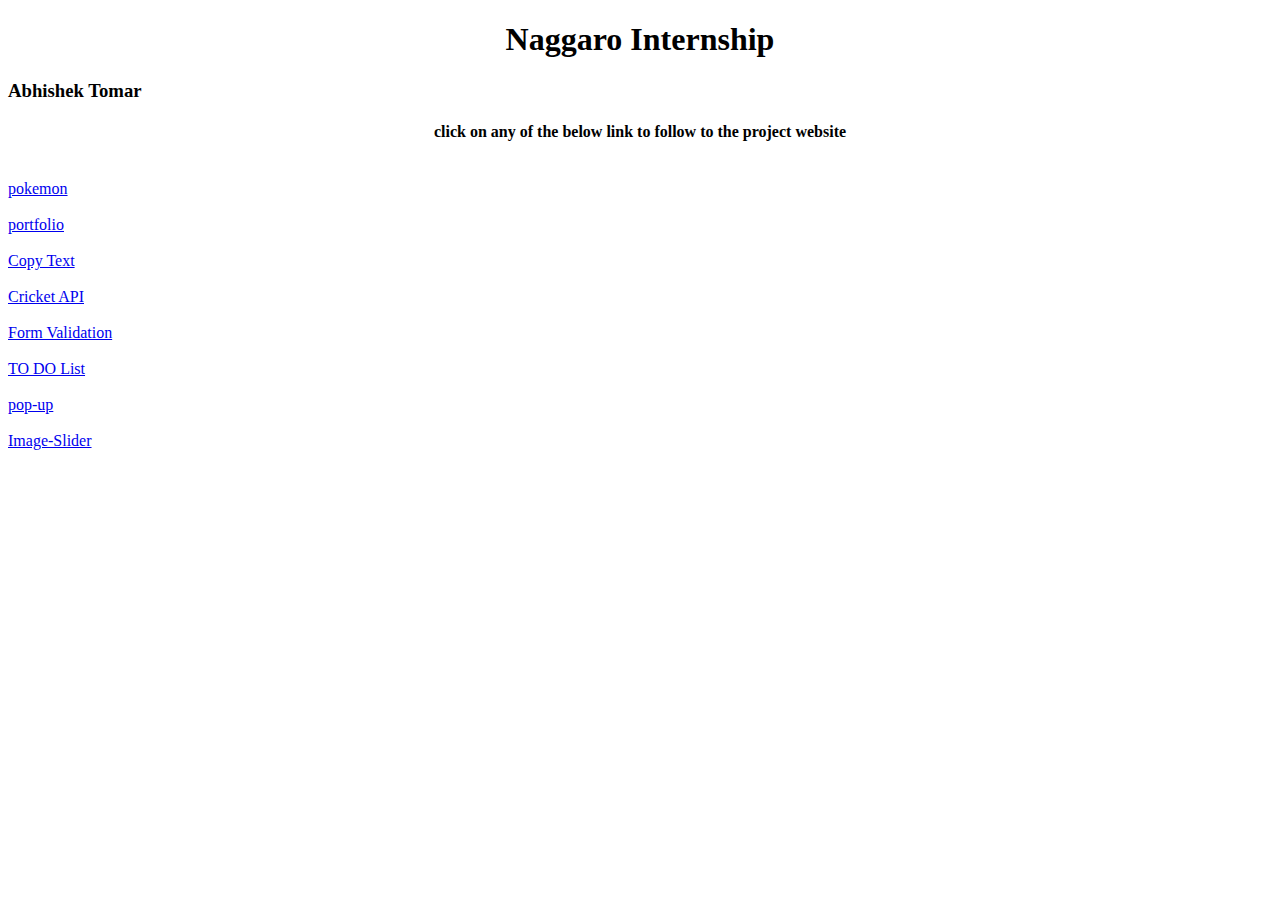
<file: index.html>
<!DOCTYPE html>
<html lang="en">
 <head>
 <meta charset="UTF-8" />
 <meta http-equiv="X-UA-Compatible" content="IE=edge" />
 <meta name="viewport" content="width=device-width, initial-scale=1.0" />
 <title>Naggaro Intersnhip ndex</title>
 </head>
 <body>
    <h1><center>Naggaro Internship </center></h1>
    <h3>Abhishek Tomar</h3>
    <P><h4><center>click on any of the below link to follow to the project website</center></h4>
        <br>
    <a href="./pokemon/index.html">pokemon</a>
    <br>
    <br>
    <a href="./portfolio/index.html">portfolio</a>
    <br>
    <br>
    <a href="./Copy_Text/index.html">Copy Text</a>
    <br>
    <br>
    <a href="./CricketAPI/index.html">Cricket API</a>
    <br>
    <br>
    <a href="./FormValidation/index.html">Form Validation</a>
    <br>
    <br>
    <a href="./To-do/index.html">TO DO List</a>
    <br>
    <br>
    <a href="./PopUp/index.html">pop-up</a>
    <br>
    <br>
    <a href="./ImageSlider/index.html">Image-Slider</a>

</body>

</html>
</file>
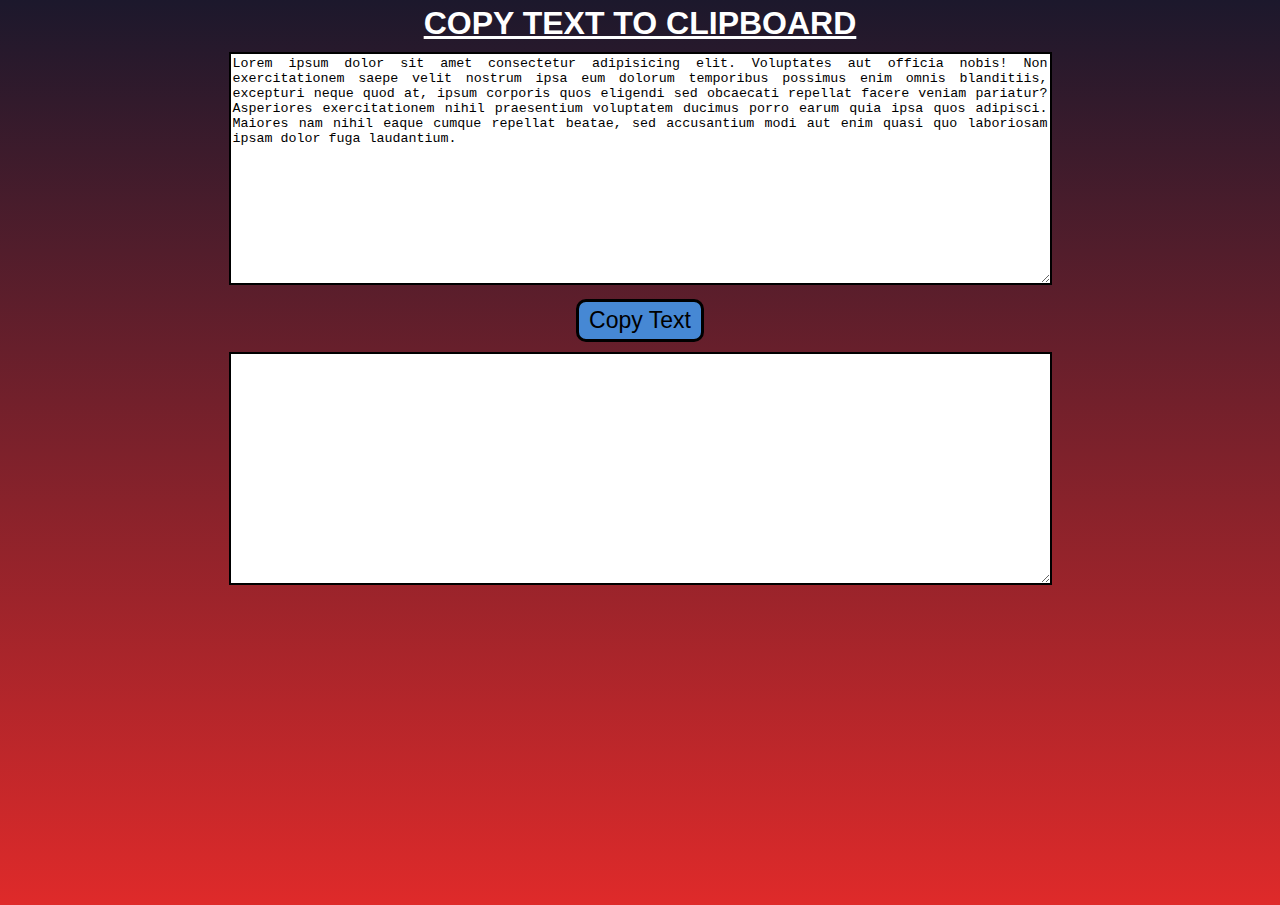
<file: Copy_Text/index.html>
<!DOCTYPE html>
<html lang="en">
<head>
    <meta charset="UTF-8">
    <meta http-equiv="X-UA-Compatible" content="IE=edge">
    <meta name="viewport" content="width=device-width, initial-scale=1.0">
    <link rel="stylesheet" href="style.css">
    <title>Copy Text</title>
</head>
<body>
    <h1 class="heading">Copy Text To Clipboard</h1>

    <div class="text-area-container">
        <textarea name="" id="text" class="text-area" cols="100" rows="15">Lorem ipsum dolor sit amet consectetur adipisicing elit. Voluptates aut officia nobis! Non exercitationem saepe velit nostrum ipsa eum dolorum temporibus possimus enim omnis blanditiis, excepturi neque quod at, ipsum corporis quos eligendi sed obcaecati repellat facere veniam pariatur? Asperiores exercitationem nihil praesentium voluptatem ducimus porro earum quia ipsa quos adipisci. Maiores nam nihil eaque cumque repellat beatae, sed accusantium modi aut enim quasi quo laboriosam ipsam dolor fuga laudantium.</textarea>
    </div>
    <div class="btn-area">
        <button id="copy-btn" type="submit">Copy Text</button>
    </div>
    <div class="text-area-container">
        <textarea name="" id="check" class="text-area" cols="100" rows="15"></textarea>
    </div>

    <script src="https://code.jquery.com/jquery-3.6.0.js" integrity="sha256-H+K7U5CnXl1h5ywQfKtSj8PCmoN9aaq30gDh27Xc0jk=" crossorigin="anonymous"></script>
    <script src="script.js"></script>
</body>
</html>
</file>
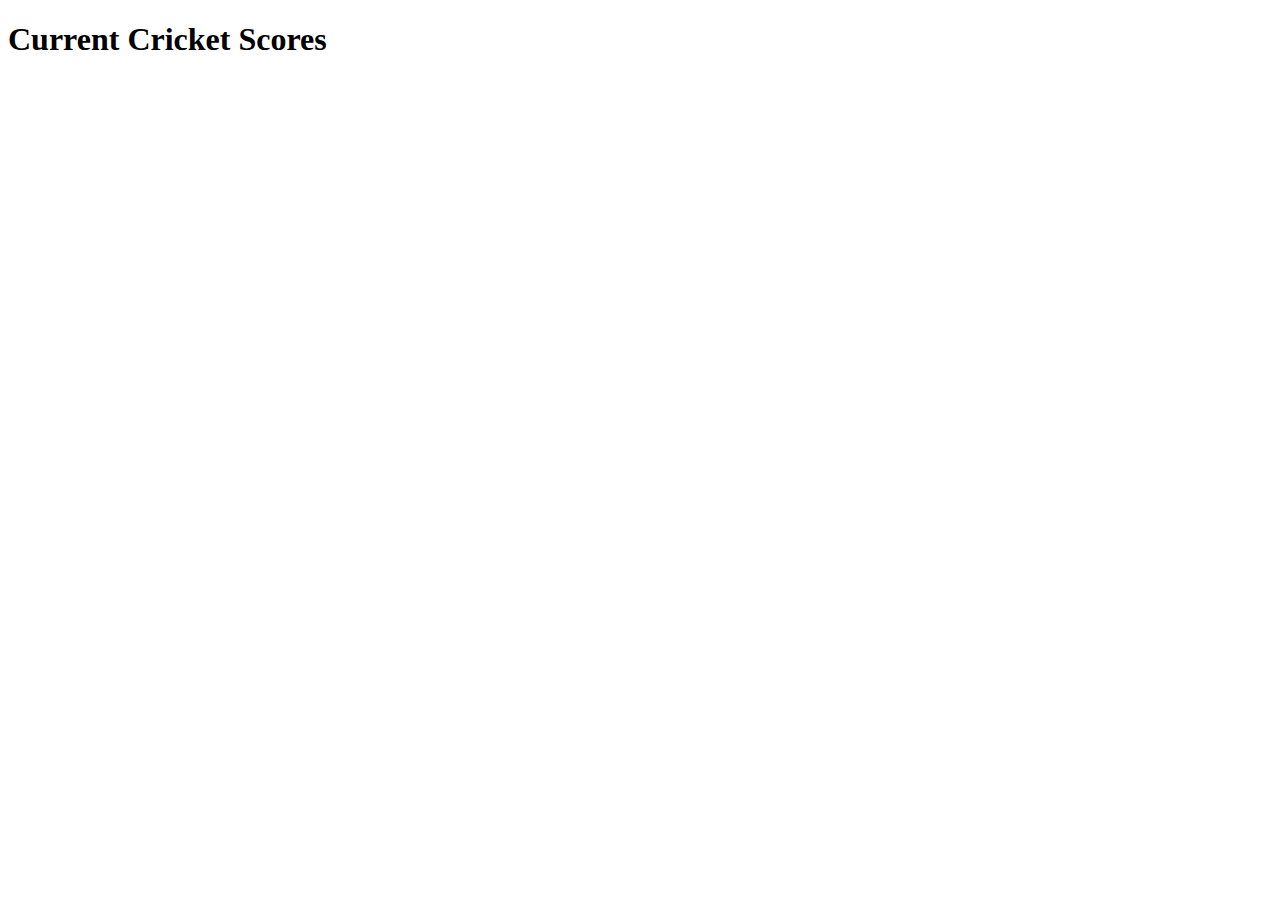
<file: CricketAPI/index.html>
<!DOCTYPE html>
<html lang="en">
  <head>
    <meta charset="utf-8" />
    <meta name="viewport" content="width=device-width, initial-scale=1" />
    <title>Cricket Series</title>
    <link
      href="https://cdn.jsdelivr.net/npm/bootstrap@5.2.0-beta1/dist/css/bootstrap.min.css"
      rel="stylesheet"
      integrity="sha384-0evHe/X+R7YkIZDRvuzKMRqM+OrBnVFBL6DOitfPri4tjfHxaWutUpFmBp4vmVor"
      crossorigin="anonymous"
    />
  </head>
  <body class="bg-dark">
    <div class="container mt-4 px-4 mw-90">
      <h1 class="text-info text-center">Current Cricket Scores</h1>
      <div id="Data" class="row"></div>
    </div>

    <script
      src="https://cdn.jsdelivr.net/npm/bootstrap@5.2.0-beta1/dist/js/bootstrap.bundle.min.js"
      integrity="sha384-pprn3073KE6tl6bjs2QrFaJGz5/SUsLqktiwsUTF55Jfv3qYSDhgCecCxMW52nD2"
      crossorigin="anonymous"
    ></script>

    <script>
      let apiKey = "e25d34f3-6b75-4369-bd96-c00454a5bfc2";
      let dataContainer = document.querySelector("#Data");

      window.addEventListener("load", getFactFetch);

      function getFactFetch() {
        fetch(
          "https://api.cricapi.com/v1/series?apikey=" + apiKey + "&offset=0"
        )
          .then((res) => res.json())
          .then((data) => {
            data.data.splice(0, 4).forEach((info) => {
              let card = `
              <div class="col-sm-6">
                <div class="card bg-secondary text-dark mt-5 p-2">
                  <h4 class="text-info text-center mb-2">${info.name}</h4>
                    <p class="text-center">Start Date: <span class="text-warning">${info.startDate}</span> End Date: <span class="text-warning">${info.startDate}</span></p>
                    <div class="card-body p-2" id="fact">
                      <h5 class="card-title text-center text-info">
                        Matches Played: <span>${info.matches}</span>
                      </h5>
                      <div class="row">
                          <div class="col-4">
                            <p class="text-center text-white">ODI</p>
                            <p class="text-center">${info.odi}</p>
                          </div>
                          <div class="col-2">
                            <p class="text-center text-white">T20</p>
                            <p class="text-center">${info.t20}</p>
                          </div>
                          <div class="col-3">
                            <p class="text-center text-white">Test</p>
                            <p class="text-center">${info.test}</p>
                          </div>
                          <div class="col-2">
                            <p class="text-center text-white">Squads</p>
                            <p class="text-center">${info.squads}</p>
                          </div>
                     </div>
                    </div>
                  </div>
                </div>
              `;
              dataContainer.insertAdjacentHTML("beforeend", card);
            });
          })
          .catch((err) => {
            console.log(err);
          });
      }
    </script>
  </body>
</html>
</file>
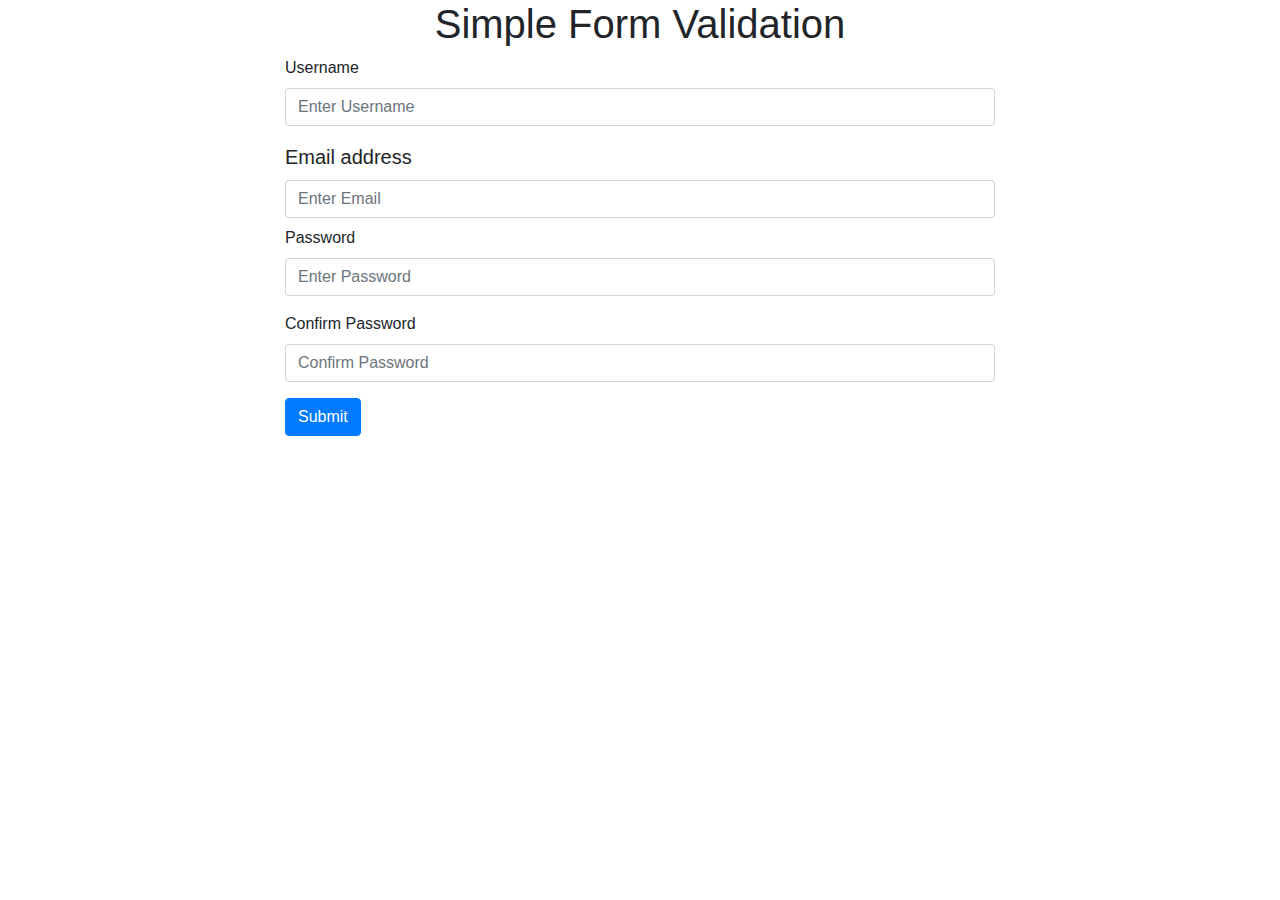
<file: FormValidation/index.html>
<!DOCTYPE html>
<html lang="en">

<head>
    <meta charset="UTF-8">
    <meta http-equiv="X-UA-Compatible" content="IE=edge">
    <meta name="viewport" content="width=device-width, initial-scale=1.0">
    <link rel="stylesheet" href="https://cdn.jsdelivr.net/npm/bootstrap@4.0.0/dist/css/bootstrap.min.css" integrity="sha384-Gn5384xqQ1aoWXA+058RXPxPg6fy4IWvTNh0E263XmFcJlSAwiGgFAW/dAiS6JXm" crossorigin="anonymous">
    <title>Form Validation</title>
</head>
<body>
    <h1 class="text-center">Simple Form Validation</h1>
    <div class="container">
        <div class="col-lg-8 m-auto d-block">
            <form>
                <div class="form-group">
                    <label for="user">Username</label>
                    <input type="text" id="username" placeholder="Enter Username" class="form-control" autocomplete="off">
                    <h6 id="usernamevalidation"> </h6>
                </div>
                <div class="form-group">
                    <label class="lead" for="email">Email address</label>
                    <input type="email" class="form-control" id="email"
                      placeholder="Enter Email" autocomplete="off" />
                    <h6 id="emailvalidation"> </h6>
                <div class="form-group">
                    <label for="password">Password</label>
                    <input type="text" id="password" class="form-control" placeholder="Enter Password" autocomplete="off">
                    <h6 id="passwordvalidation"> </h6>
                </div>
                <div class="form-group">
                    <label for="conpassword">Confirm Password</label>
                    <input type="text" id="confirmpassword" class="form-control" placeholder="Confirm Password" autocomplete="off">
                    <h6 id="confirmpasswordvalidation"> </h6>
                </div>
                <input type="submit" id="submitvalidation" value="Submit" class="btn btn-primary">
            </form>
        </div>
    </div>
    <script src="https://code.jquery.com/jquery-3.2.1.slim.min.js" 
      integrity="sha384-KJ3o2DKtIkvYIK3UENzmM7KCkRr/rE9/Qpg6aAZGJwFDMVNA/GpGFF93hXpG5KkN" crossorigin="anonymous"></script>
    <script src="https://cdn.jsdelivr.net/npm/popper.js@1.12.9/dist/umd/popper.min.js" 
       integrity="sha384-ApNbgh9B+Y1QKtv3Rn7W3mgPxhU9K/ScQsAP7hUibX39j7fakFPskvXusvfa0b4Q" crossorigin="anonymous"></script>
    <script src="https://cdn.jsdelivr.net/npm/bootstrap@4.0.0/dist/js/bootstrap.min.js" 
       integrity="sha384-JZR6Spejh4U02d8jOt6vLEHfe/JQGiRRSQQxSfFWpi1MquVdAyjUar5+76PVCmYl" crossorigin="anonymous"></script>
    <script src="script.js"></script>
</body>
</file>
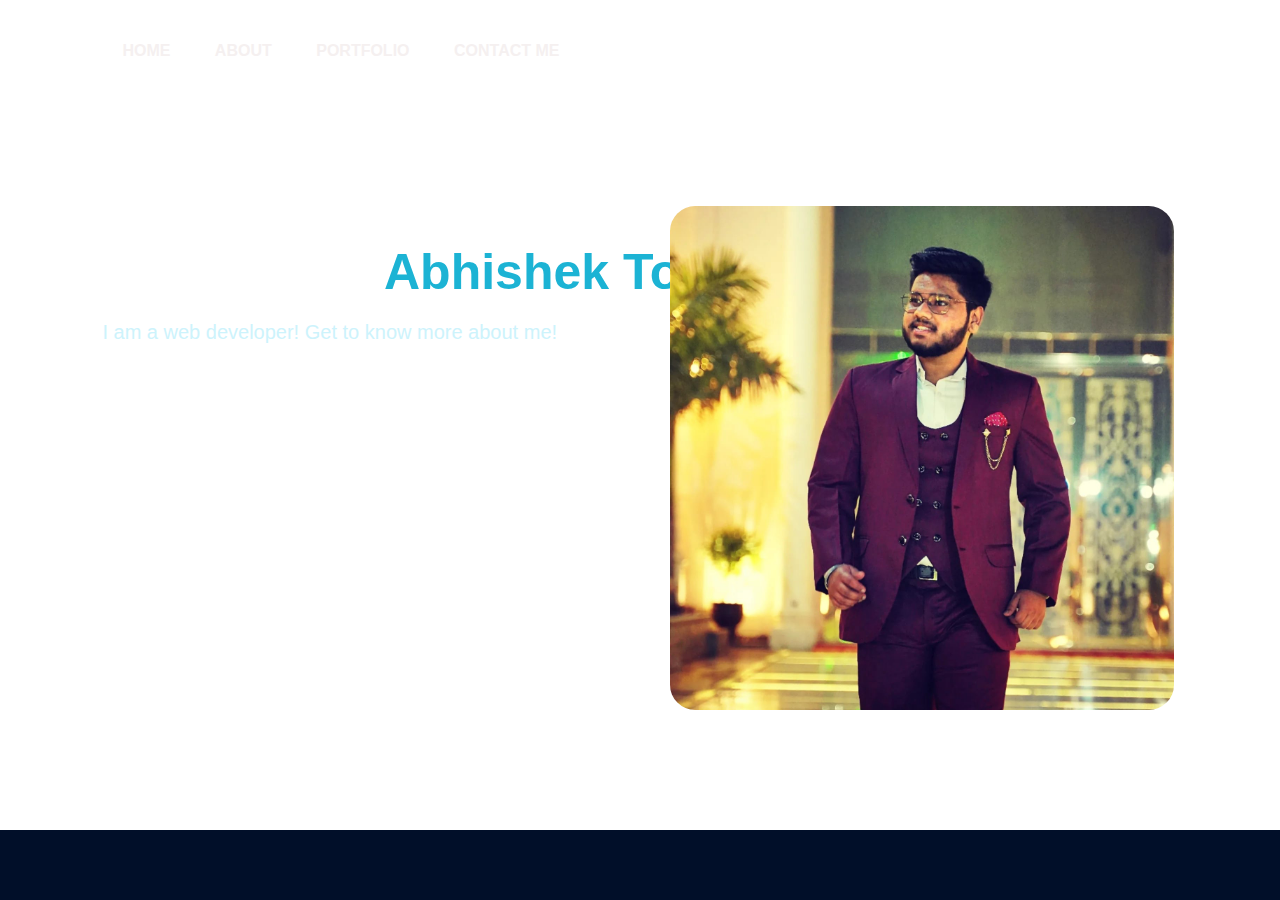
<file: portfolio/index.html>
<!DOCTYPE html>
<html lang="en">
<head>
    <meta charset="UTF-8">
    <meta http-equiv="X-UA-Compatible" content="IE=edge">
    <meta name="viewport" content="width=device-width, initial-scale=1.0">
    <title>Personle Portfolio Website</title>
    <link rel="stylesheet" href="style.css">
    <link rel="stylesheet" href="https://cdnjs.cloudflare.com/ajax/libs/font-awesome/5.15.3/css/all.min.css" integrity="sha512-iBBXm8fW90+nuLcSKlbmrPcLa0OT92xO1BIsZ+ywDWZCvqsWgccV3gFoRBv0z+8dLJgyAHIhR35VZc2oM/gI1w==" crossorigin="anonymous" referrerpolicy="no-referrer" />
    </head>
<body background="https://png.pngtree.com/thumb_back/fh260/background/20201104/pngtree-technology-background-binary-computer-code-vector-design-image_458702.jpg">
    <div class="hero">
        <nav>
            <ul>
                <li><a href="#">HOME</a></li>
                <li><a href="#">ABOUT</a></li>
                <li><a href="#">PORTFOLIO</a></li>
                <li><a href="#">CONTACT ME</a></li>
            </ul>
        </nav>
        <div class="detel">
            <h1>My name is  <span>Abhishek Tomar</span></h1>
            <p>I am a web developer! 
                Get to know more about me!</p>
            
        </div>
        <div class="images">
            <!--<img src="images/shape.png" class="shape">
            <img src="images/girl.png" class="girl">--->
            <img src="images/my.jpg" class="girl">
        </div>
        
        <footer class="social">
           <a href="https://www.linkedin.com/in/abhishek-tomar-30087b1a7/" target="_blank"><i class="fab fa-linkedin"></i></a>
           <a href="https://www.instagram.com/tomar.jii_/"><i class="fab fa-instagram"></i></a>
           <a href="#"><i class="fab fa-google"></i></a>
           <a href="https://github.com/Abhishektomar1710"><i class="fab fa-github"></i></a>
        </footer> 
    </div>
</body>
</html>
</file>
<file: Copy_Text/style.css>
body{
    margin: 0;
    padding: 0;
    width: 100%;
    height: 100vh;
    background: linear-gradient(0deg, rgb(223, 42, 42), rgb(28, 24, 44));
    background-repeat: no-repeat;
    text-align: center;
}

.heading{
    color: white;
    font-family: 'Lucida Sans', 'Lucida Sans Regular', 'Lucida Grande', 'Lucida Sans Unicode', Geneva, Verdana, sans-serif;
    text-transform: uppercase;
    text-decoration: underline;
    margin: 5px 0;
}

.text-area-container{
    padding: 5px 5px;
    margin: 5px 0;
    box-sizing: border-box;
}

.text-area{
    max-width: 95%;
    text-align: justify;
    border: 2px solid black;
}

#copy-btn{
    font-size: 23px;
    padding: 5px 10px;
    background-color: rgb(70, 136, 212);
    border: 3px solid black;
    border-radius: 10px;
    cursor: pointer;
}

#copy-btn:hover{
    background-color: blue;
    color: white;
}
</file>
<file: portfolio/style.css>
*{
    margin: 0;
    padding: 0;
    font-family: Arial, Helvetica, monospace;
}
body{
    background-repeat: no-repeat;
    background-size: cover;
}

.hero{
    position: relative;
    width: 100%;
    height: 100vh;
    position: relative;
}

nav{
    display: flex;
    width: 84%;
    margin: auto;
    padding: 12px 0;
    align-items: center;
    justify-content: space-between;
}

.logo{
    width: 180px;
    cursor: pointer;
}

nav ul li {
    display: inline-block;
    list-style: none;
    margin: 30px 20px;
}

nav ul li a{
    text-decoration: none;
    color: rgb(245, 240, 240);
    font-weight: bold;
}

nav ul li a:hover{
    color: rgb(7, 216, 231);
}

.detel{
    margin-left: 8%;
    margin-top: 11%;
}

.detel h1{
    font-size: 50px;
    color:#fff ;
    margin-bottom: 20px;
}

span{
    color: rgb(28, 179, 212);
     font-size: 50px;
    
}

.detel p{
    color: rgb(205, 243, 252);
    line-height: 22px;
    font-size: 20px;
}

.detel a{
    background: #38b6df;
    padding: 10px 18px;
    text-decoration: none;
    font-weight: bold;
    color: #fff;
    display: inline-block;
    margin: 30px 0;
    border-radius: 5px;
}

.images{
    width: 45%;
    height: 70%;
    position: absolute;
    top: 80px;
    bottom: 0;
    right: 70px;
}

.images img{
    height: 80%;
    position: absolute;
    left: 50%;
    bottom: 0;
    transform: translateX(-50%);
    transition: bottom 1s, left 1s;
    border-radius: 5%;

}


.social{
    margin-top: 80px;
    background: #010f29;
    position: fixed;
    padding: 10px 10px 20px 10px;
    align-items: center;
    text-align: center;
    width: 100%;
    height: 40px;
    bottom: 0;

}

.social a{
    font-size: 30px;
    color: rgb(28, 179, 212);
    margin-right: 40px;
    text-align: center;  
    justify-content: space-between;
    align-items: center;
}

.social a:hover{
    color:#09bb91;
}
</file>
